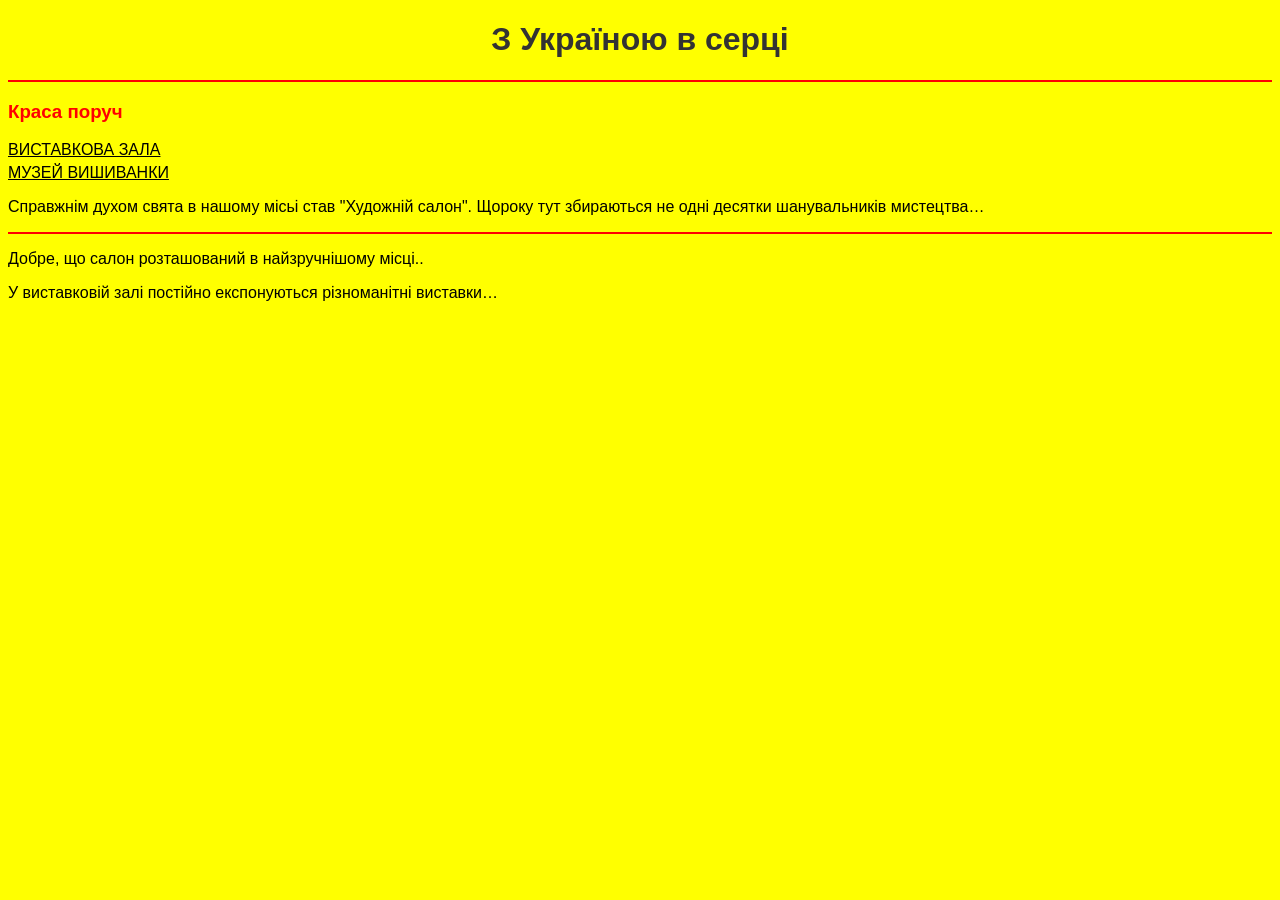
<file: site.html>
<!DOCTYPE html>
<html lang="uk">
<head>
<meta charset="UTF-8">
<title>З Україною в серці</title>
<style>
body{
  background-color:yellow;
  font-family: Arial, sans-serif;
  margin:20 px;
}
h1 { 
  text-align: center;
  color: #333;
}
h3{
  color: red;
}
hr {
  border:1px solid red;
}
a{ 
  color: black;
  text-decoration: underline;
  display:block;
  margin-bottom:5px;
}
.content-image {
  width:100%;
  max-width:600px;
  display: block;
  margin: 20 px auto;
}
</style>
</head>
<body>
<h1>З Україною в серці</h1>
<hr> <h3> Краса поруч</h3>
<a href="#">ВИСТАВКОВА ЗАЛА</a>
<a href="#">МУЗЕЙ ВИШИВАНКИ</a>
<p>Справжнім духом свята в нашому місьі став "Художній салон". Щороку тут збираються не одні десятки шанувальників мистецтва…</p>
<hr> <p> Добре, що салон розташований в найзручнішому місці.. </p>
<p>У виставковій залі постійно експонуються різноманітні виставки…</p>

</body>
</html>
</file>
